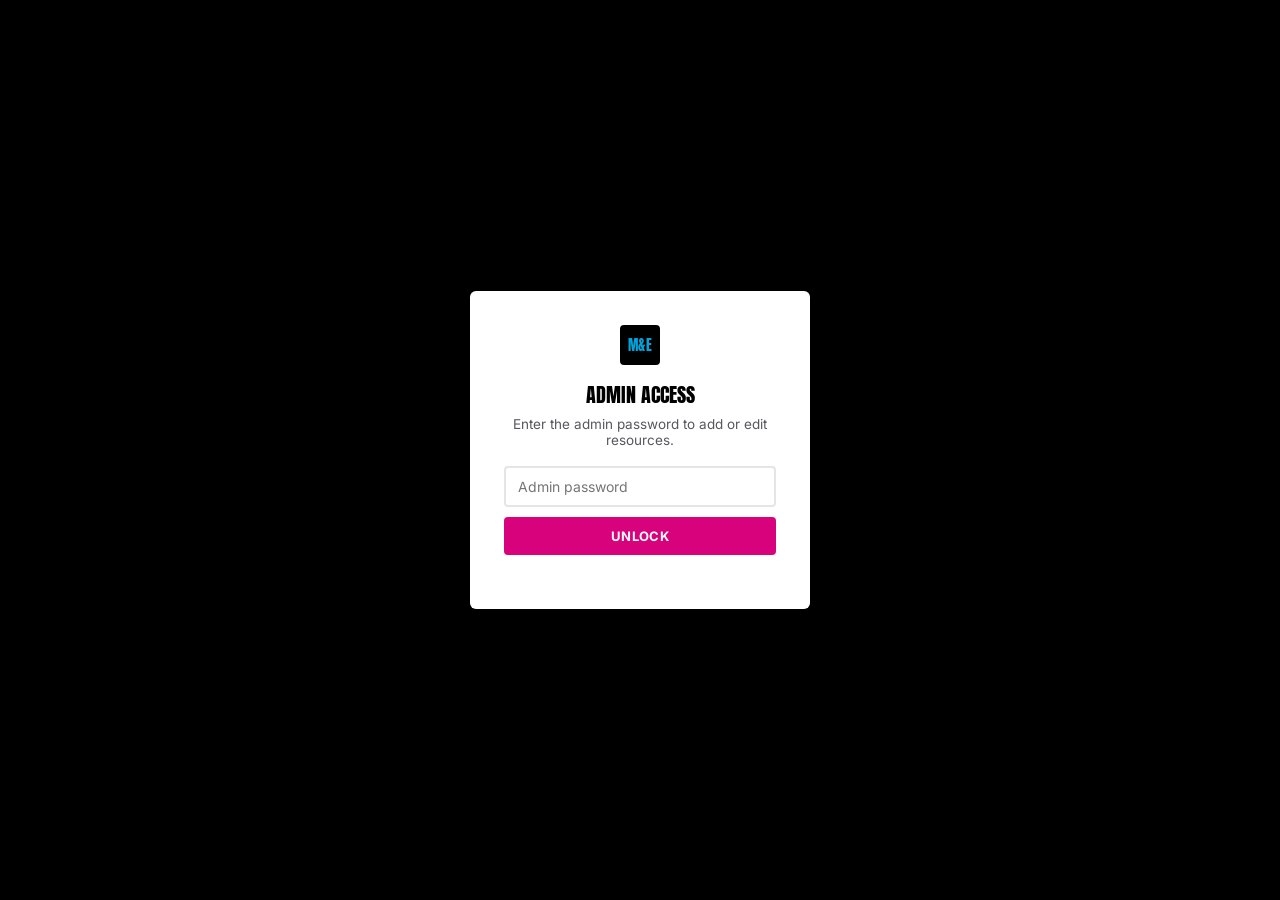
<file: admin.html>
<!DOCTYPE html>
<html lang="en">
<head>
<meta charset="UTF-8">
<meta name="viewport" content="width=device-width, initial-scale=1.0">
<title>Admin — M&E Partner Portal</title>
<link rel="preconnect" href="https://fonts.googleapis.com">
<link href="https://fonts.googleapis.com/css2?family=Anton&family=Inter:wght@400;500;600;700&family=IBM+Plex+Mono:wght@400;500&display=swap" rel="stylesheet">
<link rel="stylesheet" href="css/style.css">
<style>
  .admin-wrap { max-width: 760px; margin: 0 auto; padding: 32px 20px 80px; }
  .card { background: white; border: 1px solid var(--line); border-radius: var(--radius); padding: 24px; margin-bottom: 24px; }
  .card h2 { font-family: var(--font-display); font-size: 17px; margin: 0 0 4px; }
  .card p.hint { font-size: 13px; color: var(--ink-soft); margin: 0 0 18px; }
  label.field { display: block; font-size: 13px; font-weight: 500; margin: 14px 0 6px; }
  input[type="text"], input[type="url"], textarea, select {
    width: 100%; padding: 10px 12px; border: 1px solid var(--line); border-radius: 8px;
    font-size: 14px; font-family: var(--font-body);
  }
  textarea { resize: vertical; min-height: 60px; }
  .icon-grid { display: flex; flex-wrap: wrap; gap: 8px; margin-top: 6px; }
  .icon-choice { width: 42px; height: 42px; border-radius: 8px; border: 2px solid var(--line);
    display: flex; align-items: center; justify-content: center; cursor: pointer; color: var(--teal); }
  .icon-choice svg { width: 20px; height: 20px; }
  .icon-choice.selected { border-color: var(--coral); background: #fdece5; }
  .tag-editor { display: flex; flex-wrap: wrap; gap: 8px; margin-top: 6px; }
  .tag-editor .stamp-tag { cursor: pointer; }
  .tag-editor .stamp-tag.selected { background: var(--teal); color: white; border-style: solid; }
  .add-value-row { display: flex; gap: 8px; margin-top: 8px; }
  .add-value-row input { flex: 1; }
  .add-value-row button { white-space: nowrap; padding: 8px 12px; border-radius: 8px; border: 1px solid var(--line); background: var(--sand); cursor: pointer; font-size: 13px; }
  .status-msg { font-size: 13px; margin-top: 12px; min-height: 16px; }
  .status-msg.error { color: var(--coral-dark); }
  .status-msg.success { color: var(--teal-deep); }
  .existing-list { display: flex; flex-direction: column; gap: 10px; }
  .existing-row { display: flex; align-items: center; gap: 12px; border: 1px solid var(--line); border-radius: 10px; padding: 10px 12px; }
  .existing-row .tile-icon { width: 32px; height: 32px; flex-shrink: 0; }
  .existing-row .info { flex: 1; min-width: 0; }
  .existing-row .info strong { font-size: 14px; display: block; }
  .existing-row .info span { font-size: 12px; color: var(--ink-soft); }
  .existing-row button { border: none; background: none; cursor: pointer; font-family: var(--font-mono); font-size: 12px; }
  .existing-row .edit-btn { color: var(--teal-deep); }
  .existing-row .delete-btn { color: var(--coral-dark); }
  .admin-tabs { display: flex; gap: 8px; margin-bottom: 20px; }
  .admin-tab {
    font-family: var(--font-body); font-weight: 700; font-size: 13px; text-transform: uppercase;
    letter-spacing: 0.03em; padding: 10px 18px; border-radius: 4px; border: 2px solid var(--ink);
    background: white; color: var(--ink); cursor: pointer;
  }
  .admin-tab.active { background: var(--ink); color: white; }
</style>
</head>
<body>

<div id="adminGate" class="gate-overlay">
  <div class="gate-box">
    <div class="brand-mark">M&amp;E</div>
    <h2>Admin Access</h2>
    <p>Enter the admin password to add or edit resources.</p>
    <input type="password" id="adminPassword" placeholder="Admin password" autocomplete="off">
    <button onclick="submitAdminPassword()">Unlock</button>
    <div class="gate-error" id="adminError"></div>
  </div>
</div>

<header class="site-header">
  <div class="brand">
    <div class="brand-mark">M&amp;E</div>
    <div class="brand-text">
      <h1>Admin: <span class="accent">Resources</span></h1>
      <p>Add and manage M&E forms &amp; tools for the partner portal</p>
    </div>
  </div>
  <div class="header-links">
    <a href="index.html">View Portal</a>
  </div>
</header>

<div class="admin-wrap hidden" id="adminContent">

  <div class="admin-tabs">
    <button class="admin-tab active" id="tabBtnResources" onclick="switchAdminTab('resources')">Resources</button>
    <button class="admin-tab" id="tabBtnResults" onclick="switchAdminTab('results')">Results</button>
  </div>

  <div id="panelResources">

  <div class="card">
    <h2 id="formTitle">Add a resource</h2>
    <p class="hint">This is written directly into the site's GitHub repo, so it will appear on the portal shortly after saving (usually under a minute).</p>

    <form id="resourceForm" onsubmit="return false;">
      <input type="hidden" id="editingId" value="">

      <label class="field">Title</label>
      <input type="text" id="fTitle" placeholder="e.g. Baseline Household Survey" required>

      <label class="field">Short description (1–2 lines)</label>
      <textarea id="fDescription" maxlength="160" placeholder="What this form/tool is for"></textarea>

      <label class="field">Link</label>
      <input type="url" id="fLink" placeholder="https://..." required>

      <label class="field">Icon</label>
      <div class="icon-grid" id="iconGrid"></div>

      <label class="field">Or use a custom image (optional)</label>
      <input type="text" id="fImage" placeholder="assets/logos/your-image.png (add the file to the repo yourself)">

      <label class="field">Location</label>
      <div class="tag-editor" id="tagLocation"></div>
      <div class="add-value-row">
        <input type="text" id="newLocation" placeholder="Add new location">
        <button type="button" onclick="addNewValue('location', 'newLocation')">Add</button>
      </div>

      <label class="field">Project</label>
      <div class="tag-editor" id="tagProjectArea"></div>
      <div class="add-value-row">
        <input type="text" id="newProjectArea" placeholder="Add new project area">
        <button type="button" onclick="addNewValue('projectArea', 'newProjectArea')">Add</button>
      </div>

      <label class="field">Impact Area Framework</label>
      <div class="tag-editor" id="tagImpactFramework"></div>
      <div class="add-value-row">
        <input type="text" id="newImpactFramework" placeholder="Add new impact area">
        <button type="button" onclick="addNewValue('impactFramework', 'newImpactFramework')">Add</button>
      </div>

      <label class="field">Year</label>
      <div class="tag-editor" id="tagYear"></div>
      <div class="add-value-row">
        <input type="text" id="newYear" placeholder="e.g. 2027">
        <button type="button" onclick="addNewValue('year', 'newYear')">Add</button>
      </div>

      <label class="field">Admin password (confirm to save)</label>
      <input type="text" id="fPasswordConfirm" placeholder="Re-enter admin password">

      <div style="margin-top:20px; display:flex; gap:10px;">
        <button class="btn-primary" style="width:auto; padding:11px 22px;" onclick="saveResource()">Save resource</button>
        <button type="button" onclick="resetForm()" style="width:auto; padding:11px 22px; border-radius:8px; border:1px solid var(--line); background:white; cursor:pointer; font-family:var(--font-display); font-weight:600;">Clear form</button>
      </div>
      <div class="status-msg" id="saveStatus"></div>
    </form>
  </div>

  <div class="card">
    <h2>Existing resources</h2>
    <p class="hint">Click edit to load a resource into the form above, or delete to remove it.</p>
    <div class="existing-list" id="existingList"></div>
  </div>

  </div>

  <div id="panelResults" class="hidden">

  <div class="card">
    <h2 id="resultFormTitle">Add a result</h2>
    <p class="hint">Paste a Google Sheets link with sharing set to "Anyone with the link can view" — the portal will show a live embedded preview plus a link to open the full sheet.</p>

    <form id="resultForm" onsubmit="return false;">
      <input type="hidden" id="rEditingId" value="">

      <label class="field">Title</label>
      <input type="text" id="rTitle" placeholder="e.g. Baseline Survey — Live Results" required>

      <label class="field">Short description (1–2 lines)</label>
      <textarea id="rDescription" maxlength="160" placeholder="What this shows and where the data comes from"></textarea>

      <label class="field">Google Sheet link</label>
      <input type="url" id="rSheetUrl" placeholder="https://docs.google.com/spreadsheets/d/..." required>

      <label class="field">Location</label>
      <div class="tag-editor" id="rTagLocation"></div>
      <div class="add-value-row">
        <input type="text" id="rNewLocation" placeholder="Add new location">
        <button type="button" onclick="addNewValueR('location', 'rNewLocation')">Add</button>
      </div>

      <label class="field">Project</label>
      <div class="tag-editor" id="rTagProjectArea"></div>
      <div class="add-value-row">
        <input type="text" id="rNewProjectArea" placeholder="Add new project area">
        <button type="button" onclick="addNewValueR('projectArea', 'rNewProjectArea')">Add</button>
      </div>

      <label class="field">Impact Area Framework</label>
      <div class="tag-editor" id="rTagImpactFramework"></div>
      <div class="add-value-row">
        <input type="text" id="rNewImpactFramework" placeholder="Add new impact area">
        <button type="button" onclick="addNewValueR('impactFramework', 'rNewImpactFramework')">Add</button>
      </div>

      <label class="field">Year</label>
      <div class="tag-editor" id="rTagYear"></div>
      <div class="add-value-row">
        <input type="text" id="rNewYear" placeholder="e.g. 2027">
        <button type="button" onclick="addNewValueR('year', 'rNewYear')">Add</button>
      </div>

      <label class="field">Admin password (confirm to save)</label>
      <input type="text" id="rPasswordConfirm" placeholder="Re-enter admin password">

      <div style="margin-top:20px; display:flex; gap:10px;">
        <button class="btn-primary" style="width:auto; padding:11px 22px;" onclick="saveResult()">Save result</button>
        <button type="button" onclick="resetResultForm()" style="width:auto; padding:11px 22px; border-radius:8px; border:1px solid var(--line); background:white; cursor:pointer; font-family:var(--font-display); font-weight:600;">Clear form</button>
      </div>
      <div class="status-msg" id="rSaveStatus"></div>
    </form>
  </div>

  <div class="card">
    <h2>Existing results</h2>
    <p class="hint">Click edit to load a result into the form above, or delete to remove it.</p>
    <div class="existing-list" id="existingResultsList"></div>
  </div>

  </div>

</div>

<script src="js/icons.js"></script>
<script src="js/admin.js"></script>
<script src="js/admin-results.js"></script>
</body>
</html>
</file>
<file: css/style.css>
:root {
  /* Color tokens — sampled directly from childrenontheedge.org */
  --blue: #00a3da;
  --blue-dark: #0087b8;
  --pink: #d9027d;
  --pink-dark: #b30268;
  --ink: #000000;
  --ink-soft: #55585c;
  --sand: #f7f7f8;
  --sand-card: #ffffff;
  --line: #e4e5e7;

  /* Legacy aliases so existing references keep working */
  --teal-deep: #000000;
  --teal: #00a3da;
  --teal-bright: #00a3da;
  --coral: #d9027d;
  --coral-dark: #b30268;

  /* Type tokens */
  --font-display: 'Anton', sans-serif;
  --font-body: 'Inter', sans-serif;
  --font-mono: 'IBM Plex Mono', monospace;

  --radius: 6px;
}

* { box-sizing: border-box; }

body {
  margin: 0;
  background: var(--sand);
  color: var(--ink);
  font-family: var(--font-body);
  -webkit-font-smoothing: antialiased;
}

a { color: inherit; }

/* ---------- Header ---------- */

.site-header {
  background: white;
  color: var(--ink);
  padding: 18px 28px;
  display: flex;
  align-items: center;
  justify-content: space-between;
  flex-wrap: wrap;
  gap: 12px;
  border-bottom: 3px solid var(--ink);
}

.brand {
  display: flex;
  align-items: center;
  gap: 14px;
}

.brand-mark {
  width: 40px;
  height: 40px;
  border-radius: 4px;
  background: var(--ink);
  display: flex;
  align-items: center;
  justify-content: center;
  font-family: var(--font-display);
  font-weight: 400;
  font-size: 14px;
  letter-spacing: 0.02em;
  color: var(--blue);
  flex-shrink: 0;
}

.brand-text h1 {
  font-family: var(--font-display);
  font-size: 22px;
  margin: 0;
  font-weight: 400;
  letter-spacing: 0.01em;
  text-transform: uppercase;
}

.brand-text h1 .accent { color: var(--blue); }

.brand-text p {
  margin: 2px 0 0;
  font-size: 12.5px;
  color: var(--ink-soft);
  font-family: var(--font-body);
}

.header-links a {
  font-family: var(--font-body);
  font-weight: 700;
  font-size: 12.5px;
  text-transform: uppercase;
  letter-spacing: 0.03em;
  text-decoration: none;
  color: white;
  background: var(--pink);
  border-radius: 4px;
  padding: 10px 16px;
  transition: background 0.15s ease;
}

.header-links a:hover {
  background: var(--pink-dark);
}

/* ---------- Filter bar ---------- */

.filter-bar {
  position: sticky;
  top: 0;
  z-index: 20;
  background: white;
  border-bottom: 1px solid var(--line);
  padding: 16px 28px;
  display: flex;
  gap: 12px;
  flex-wrap: wrap;
  align-items: center;
}

.filter-bar .filter-label {
  font-family: var(--font-body);
  font-weight: 700;
  font-size: 11px;
  text-transform: uppercase;
  letter-spacing: 0.06em;
  color: var(--ink);
  margin-right: 4px;
}

.dropdown {
  position: relative;
}

.dropdown-btn {
  font-family: var(--font-body);
  font-weight: 600;
  font-size: 13px;
  text-transform: uppercase;
  letter-spacing: 0.02em;
  background: white;
  border: 2px solid var(--ink);
  border-radius: 4px;
  padding: 8px 14px;
  cursor: pointer;
  display: flex;
  align-items: center;
  gap: 6px;
  color: var(--ink);
}

.dropdown-btn.active {
  border-color: var(--blue);
  color: var(--blue-dark);
}

.dropdown-btn .count {
  background: var(--pink);
  color: white;
  font-size: 11px;
  font-family: var(--font-mono);
  border-radius: 10px;
  padding: 1px 6px;
}

.dropdown-panel {
  display: none;
  position: absolute;
  top: calc(100% + 6px);
  left: 0;
  background: white;
  border: 2px solid var(--ink);
  border-radius: 6px;
  box-shadow: 0 8px 24px rgba(0, 0, 0, 0.12);
  padding: 10px;
  min-width: 200px;
  max-height: 260px;
  overflow-y: auto;
  z-index: 30;
}

.dropdown-panel.open { display: block; }

.dropdown-panel label {
  display: flex;
  align-items: center;
  gap: 8px;
  font-size: 13.5px;
  padding: 6px 4px;
  border-radius: 4px;
  cursor: pointer;
}

.dropdown-panel label:hover { background: var(--sand); }

.dropdown-panel input[type="checkbox"] {
  accent-color: var(--blue);
}

.clear-filters {
  font-family: var(--font-body);
  font-weight: 700;
  font-size: 12px;
  text-transform: uppercase;
  color: var(--pink);
  background: none;
  border: none;
  cursor: pointer;
  text-decoration: underline;
  margin-left: auto;
}

/* ---------- Tile grid ---------- */

.tile-section {
  padding: 24px 28px 60px;
}

.tile-section h2 {
  font-family: var(--font-body);
  font-weight: 700;
  font-size: 13px;
  text-transform: uppercase;
  letter-spacing: 0.08em;
  color: var(--ink-soft);
  margin: 0 0 16px;
}

.tile-grid {
  display: grid;
  grid-template-columns: repeat(auto-fill, minmax(260px, 1fr));
  gap: 18px;
}

.tile {
  background: var(--sand-card);
  border: 2px solid var(--ink);
  border-radius: var(--radius);
  padding: 18px;
  display: flex;
  flex-direction: column;
  gap: 10px;
  text-decoration: none;
  color: var(--ink);
  position: relative;
  transition: transform 0.15s ease, box-shadow 0.15s ease, border-color 0.15s ease;
}

.tile:hover {
  transform: translateY(-3px);
  box-shadow: 0 10px 24px rgba(0, 0, 0, 0.14);
  border-color: var(--blue);
}

.tile-icon {
  width: 42px;
  height: 42px;
  border-radius: 4px;
  background: var(--blue);
  display: flex;
  align-items: center;
  justify-content: center;
  color: white;
}

.tile-icon img { width: 100%; height: 100%; object-fit: cover; border-radius: 4px; }
.tile-icon svg { width: 22px; height: 22px; }

.tile h3 {
  font-family: var(--font-display);
  font-size: 17px;
  margin: 0;
  font-weight: 400;
  text-transform: uppercase;
  letter-spacing: 0.01em;
}

.tile p.desc {
  font-size: 13.5px;
  color: var(--ink-soft);
  margin: 0;
  line-height: 1.4;
  font-family: var(--font-body);
  display: -webkit-box;
  -webkit-line-clamp: 2;
  -webkit-box-orient: vertical;
  overflow: hidden;
}

.tile-tags {
  display: flex;
  flex-wrap: wrap;
  gap: 6px;
  margin-top: auto;
  padding-top: 6px;
}

.stamp-tag {
  font-family: var(--font-mono);
  font-size: 10.5px;
  letter-spacing: 0.02em;
  border: 1px dashed var(--blue);
  color: var(--blue-dark);
  border-radius: 4px;
  padding: 3px 7px;
  text-transform: uppercase;
}

.stamp-tag.year { border-color: var(--pink); color: var(--pink-dark); }

.empty-state {
  text-align: center;
  padding: 60px 20px;
  color: var(--ink-soft);
}

.empty-state h3 {
  font-family: var(--font-display);
  color: var(--ink);
}

/* ---------- Viewer gate ---------- */

.gate-overlay {
  position: fixed;
  inset: 0;
  background: var(--ink);
  display: flex;
  align-items: center;
  justify-content: center;
  z-index: 100;
}

.gate-box {
  background: white;
  border-radius: var(--radius);
  padding: 34px;
  width: 100%;
  max-width: 340px;
  text-align: center;
}

.gate-box .brand-mark { margin: 0 auto 14px; }

.gate-box h2 {
  font-family: var(--font-display);
  font-size: 20px;
  font-weight: 400;
  text-transform: uppercase;
  margin: 0 0 6px;
}

.gate-box p {
  font-size: 13.5px;
  color: var(--ink-soft);
  margin: 0 0 18px;
  font-family: var(--font-body);
}

.gate-box input {
  width: 100%;
  padding: 10px 12px;
  border: 2px solid var(--line);
  border-radius: 4px;
  font-size: 14px;
  margin-bottom: 10px;
  font-family: var(--font-body);
}

.gate-box button, .btn-primary {
  width: 100%;
  padding: 11px;
  border: none;
  border-radius: 4px;
  background: var(--pink);
  color: white;
  font-family: var(--font-body);
  font-weight: 700;
  text-transform: uppercase;
  letter-spacing: 0.03em;
  font-size: 13px;
  cursor: pointer;
  transition: background 0.15s ease;
}

.gate-box button:hover, .btn-primary:hover { background: var(--pink-dark); }

.gate-error {
  color: var(--pink-dark);
  font-size: 12.5px;
  margin-top: 4px;
  min-height: 16px;
}

.hidden { display: none !important; }

@media (max-width: 640px) {
  .site-header, .filter-bar, .tile-section { padding-left: 16px; padding-right: 16px; }
}

/* ---------- Results section ---------- */

.section-divider {
  border: none;
  border-top: 2px solid var(--ink);
  margin: 8px 28px 0;
}

.filter-bar.static {
  position: static;
}

.result-grid {
  display: grid;
  grid-template-columns: repeat(auto-fill, minmax(320px, 1fr));
  gap: 20px;
}

.result-card {
  background: var(--sand-card);
  border: 2px solid var(--ink);
  border-radius: var(--radius);
  padding: 16px;
  display: flex;
  flex-direction: column;
  gap: 10px;
}

.result-card h3 {
  font-family: var(--font-display);
  font-size: 16px;
  margin: 0;
  font-weight: 400;
  text-transform: uppercase;
}

.result-card p.desc {
  font-size: 13px;
  color: var(--ink-soft);
  margin: 0;
  font-family: var(--font-body);
  line-height: 1.4;
}

.result-embed {
  width: 100%;
  height: 210px;
  border: 1px solid var(--line);
  border-radius: 4px;
  overflow: hidden;
  background: var(--sand);
  display: flex;
  align-items: center;
  justify-content: center;
  position: relative;
}

.result-embed iframe {
  width: 175%;
  height: 175%;
  border: none;
  transform: scale(0.571);
  transform-origin: top left;
  position: absolute;
  top: 0;
  left: 0;
}

.result-embed .no-preview {
  font-size: 12.5px;
  color: var(--ink-soft);
  font-family: var(--font-body);
  text-align: center;
  padding: 20px;
}

.result-open-link {
  align-self: flex-start;
  font-family: var(--font-body);
  font-weight: 700;
  font-size: 12px;
  text-transform: uppercase;
  letter-spacing: 0.03em;
  text-decoration: none;
  color: white;
  background: var(--blue);
  border-radius: 4px;
  padding: 8px 14px;
  transition: background 0.15s ease;
}

.result-open-link:hover { background: var(--blue-dark); }
</file>
